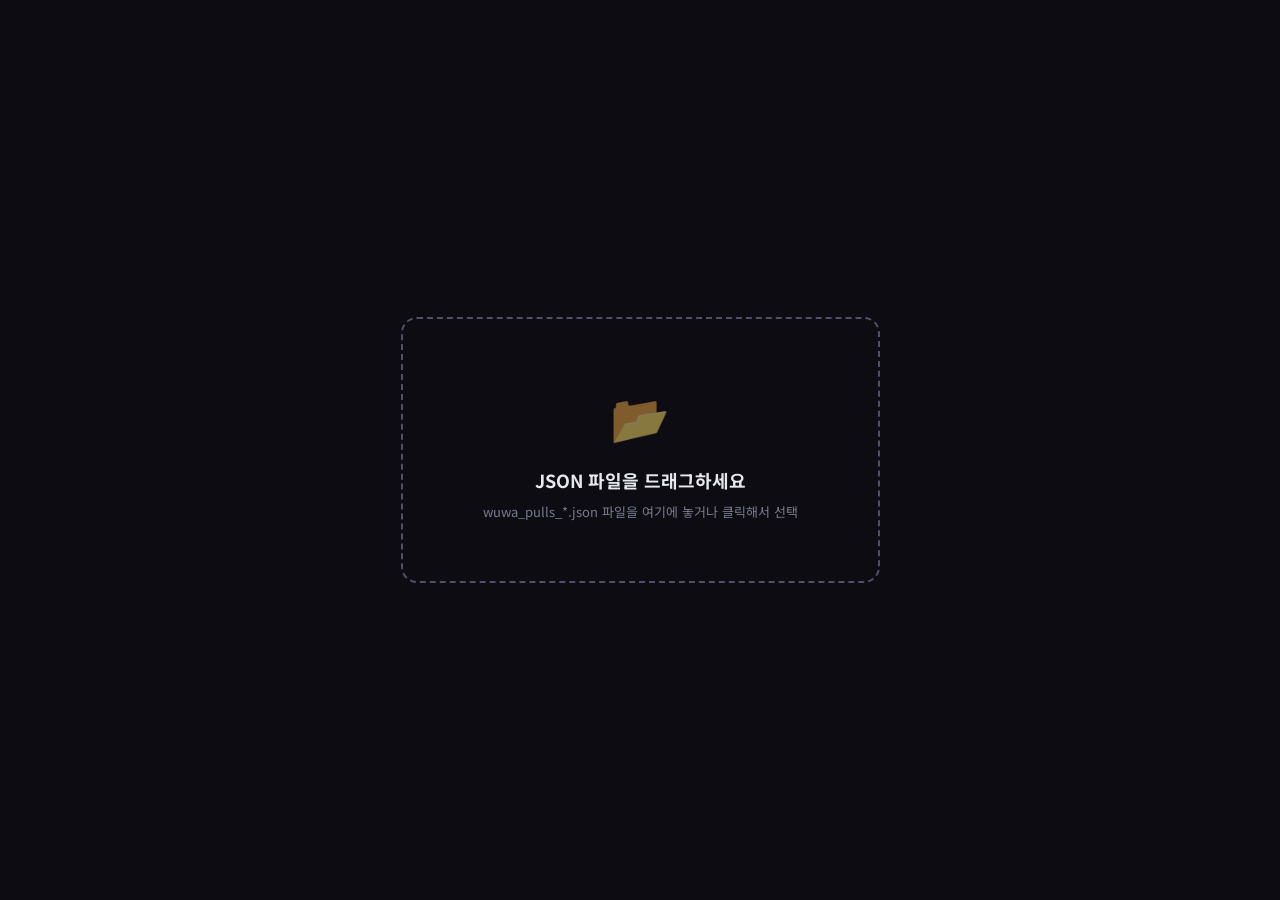
<file: tracker/WuWa-Viewer.html>
<!DOCTYPE html>
<html lang="ko">
<head>
<meta charset="UTF-8">
<meta name="viewport" content="width=device-width, initial-scale=1.0">
<title>WuWa Local Viewer</title>
<link href="https://fonts.googleapis.com/css2?family=Noto+Sans+KR:wght@300;400;500;700;900&family=JetBrains+Mono:wght@400;700&display=swap" rel="stylesheet">
<style>
*, *::before, *::after { margin: 0; padding: 0; box-sizing: border-box; }

:root {
  --bg-deep: #0c0c12;
  --bg-base: #12121a;
  --bg-card: #1a1a26;
  --bg-card-hover: #1e1e2c;
  --bg-elevated: #242434;
  --bg-bar: #2a2a3a;
  --fg-white: #e8e8f0;
  --fg-dim: #7a7a90;
  --fg-muted: #50506a;
  --gold: #ffc83c;
  --gold-dim: #c49a2a;
  --gold-bg: rgba(255, 200, 60, 0.08);
  --purple: #c878ff;
  --purple-dim: #9050cc;
  --purple-bg: rgba(200, 120, 255, 0.08);
  --cyan: #50c8ff;
  --green: #50dc78;
  --green-dim: #38a058;
  --red: #ff5050;
  --red-dim: #cc3030;
}

body {
  font-family: 'Noto Sans KR', sans-serif;
  background: var(--bg-deep);
  color: var(--fg-white);
  min-height: 100vh;
  line-height: 1.5;
}

/* ============ DROP ZONE ============ */
#drop-zone {
  display: flex;
  flex-direction: column;
  align-items: center;
  justify-content: center;
  min-height: 100vh;
  padding: 40px;
  transition: all 0.3s;
}

#drop-zone.dragging {
  background: rgba(80, 200, 255, 0.04);
}

.drop-box {
  border: 2px dashed var(--fg-muted);
  border-radius: 16px;
  padding: 60px 80px;
  text-align: center;
  cursor: pointer;
  transition: all 0.3s;
  max-width: 500px;
}

.drop-box:hover, #drop-zone.dragging .drop-box {
  border-color: var(--cyan);
  background: rgba(80, 200, 255, 0.03);
}

.drop-icon {
  font-size: 48px;
  margin-bottom: 16px;
  opacity: 0.5;
}

.drop-title {
  font-size: 18px;
  font-weight: 700;
  margin-bottom: 8px;
}

.drop-sub {
  font-size: 13px;
  color: var(--fg-dim);
}

#file-input { display: none; }

/* ============ MAIN LAYOUT ============ */
#app {
  display: none;
  max-width: 820px;
  margin: 0 auto;
  padding: 20px 20px 60px;
}

#app.visible { display: block; }

/* ============ HEADER ============ */
.header {
  background: var(--bg-card);
  border-radius: 12px;
  padding: 20px 24px;
  margin-bottom: 16px;
  display: flex;
  align-items: center;
  justify-content: space-between;
}

.header-left h1 {
  font-size: 22px;
  font-weight: 900;
  color: var(--cyan);
  letter-spacing: -0.5px;
}

.header-left .meta {
  font-size: 12px;
  color: var(--fg-dim);
  margin-top: 2px;
}

.header-right {
  display: flex;
  gap: 8px;
}

.btn-reload {
  background: var(--bg-elevated);
  border: 1px solid var(--bg-bar);
  color: var(--fg-dim);
  padding: 8px 16px;
  border-radius: 8px;
  font-size: 12px;
  cursor: pointer;
  transition: all 0.2s;
  font-family: inherit;
}

.btn-reload:hover {
  color: var(--fg-white);
  border-color: var(--cyan);
}

/* ============ OVERVIEW CARDS ============ */
.overview {
  display: grid;
  grid-template-columns: repeat(auto-fit, minmax(160px, 1fr));
  gap: 10px;
  margin-bottom: 16px;
}

.overview-card {
  background: var(--bg-card);
  border-radius: 10px;
  padding: 16px 18px;
  position: relative;
  overflow: hidden;
}

.overview-card::before {
  content: '';
  position: absolute;
  top: 0; left: 0;
  width: 100%; height: 3px;
}

.overview-card.total::before { background: var(--cyan); }
.overview-card.five::before { background: var(--gold); }
.overview-card.four::before { background: var(--purple); }
.overview-card.rate::before { background: var(--green); }

.overview-card .ov-value {
  font-size: 26px;
  font-weight: 900;
  font-family: 'JetBrains Mono', monospace;
  line-height: 1.1;
}

.overview-card.total .ov-value { color: var(--cyan); }
.overview-card.five .ov-value { color: var(--gold); }
.overview-card.four .ov-value { color: var(--purple); }
.overview-card.rate .ov-value { color: var(--green); }

.overview-card .ov-label {
  font-size: 11px;
  color: var(--fg-dim);
  margin-top: 4px;
  font-weight: 500;
}

/* ============ BANNER CARD ============ */
.banner-card {
  background: var(--bg-card);
  border-radius: 12px;
  margin-bottom: 12px;
  overflow: hidden;
  transition: background 0.2s;
}

.banner-card:hover {
  background: var(--bg-card-hover);
}

.banner-top {
  display: flex;
  align-items: stretch;
  border-left: 4px solid var(--fg-muted);
}

.banner-card[data-pool="1"] .banner-top { border-left-color: var(--gold); }
.banner-card[data-pool="2"] .banner-top { border-left-color: var(--purple); }
.banner-card[data-pool="3"] .banner-top { border-left-color: var(--cyan); }
.banner-card[data-pool="4"] .banner-top { border-left-color: var(--purple-dim); }
.banner-card[data-pool="5"] .banner-top,
.banner-card[data-pool="6"] .banner-top { border-left-color: var(--green); }
.banner-card[data-pool="7"] .banner-top { border-left-color: var(--cyan); }

.banner-content {
  flex: 1;
  padding: 18px 20px;
  display: grid;
  grid-template-columns: 200px 160px 1fr;
  gap: 16px;
  align-items: start;
}

@media (max-width: 700px) {
  .banner-content {
    grid-template-columns: 1fr;
  }
}

/* Pity Section */
.pity-section h3 {
  font-size: 15px;
  font-weight: 700;
  margin-bottom: 10px;
}

.pity-number {
  font-family: 'JetBrains Mono', monospace;
  font-size: 32px;
  font-weight: 900;
  line-height: 1;
  margin-bottom: 4px;
}

.pity-label {
  font-size: 11px;
  color: var(--fg-dim);
  margin-bottom: 10px;
}

.pity-bar-wrap {
  background: var(--bg-bar);
  border-radius: 4px;
  height: 6px;
  overflow: hidden;
  margin-bottom: 6px;
}

.pity-bar-fill {
  height: 100%;
  border-radius: 4px;
  transition: width 0.6s ease;
}

.pity-remaining {
  font-size: 11px;
  color: var(--fg-dim);
}

.pity-remaining strong {
  color: var(--fg-white);
  font-weight: 700;
}

.pity4-row {
  display: flex;
  align-items: baseline;
  gap: 6px;
  margin-top: 10px;
}

.pity4-num {
  font-family: 'JetBrains Mono', monospace;
  font-size: 16px;
  font-weight: 700;
  color: var(--purple);
}

.pity4-label {
  font-size: 11px;
  color: var(--fg-dim);
}

/* Stats Section */
.stats-section {
  padding-top: 4px;
}

.stat-row {
  display: flex;
  justify-content: space-between;
  padding: 4px 0;
  font-size: 13px;
}

.stat-row .stat-label { color: var(--fg-dim); }
.stat-row .stat-value { font-weight: 700; font-family: 'JetBrains Mono', monospace; font-size: 12px; }

/* History Section */
.history-section {
  padding-top: 4px;
}

.history-section h4 {
  font-size: 12px;
  font-weight: 700;
  color: var(--gold);
  margin-bottom: 8px;
  text-transform: uppercase;
  letter-spacing: 0.5px;
}

.history-item {
  display: flex;
  align-items: center;
  gap: 8px;
  padding: 3px 0;
  font-size: 12px;
}

.history-name {
  color: var(--gold);
  font-weight: 500;
  flex: 1;
  min-width: 0;
  overflow: hidden;
  text-overflow: ellipsis;
  white-space: nowrap;
}

.history-pulls {
  font-family: 'JetBrains Mono', monospace;
  font-weight: 700;
  font-size: 11px;
  padding: 1px 6px;
  border-radius: 4px;
  min-width: 30px;
  text-align: center;
}

.history-pulls.lucky { background: rgba(80, 220, 120, 0.15); color: var(--green); }
.history-pulls.normal { background: rgba(255, 200, 60, 0.15); color: var(--gold); }
.history-pulls.unlucky { background: rgba(255, 80, 80, 0.15); color: var(--red); }

.history-date {
  color: var(--fg-muted);
  font-size: 11px;
  white-space: nowrap;
}

.history-scroll {
  max-height: 200px;
  overflow-y: auto;
  scrollbar-width: thin;
  scrollbar-color: var(--bg-bar) transparent;
}

.history-scroll::-webkit-scrollbar { width: 4px; }
.history-scroll::-webkit-scrollbar-track { background: transparent; }
.history-scroll::-webkit-scrollbar-thumb { background: var(--bg-bar); border-radius: 2px; }

/* Toggle history */
.banner-toggle {
  display: none;
  border-top: 1px solid var(--bg-elevated);
  padding: 8px 20px;
  text-align: center;
}

.banner-toggle button {
  background: none;
  border: none;
  color: var(--fg-dim);
  font-size: 11px;
  cursor: pointer;
  font-family: inherit;
}

.banner-toggle button:hover { color: var(--fg-white); }

/* ============ FOOTER ============ */
.footer {
  text-align: center;
  padding: 30px 0 10px;
  font-size: 11px;
  color: var(--fg-muted);
}

/* ============ ANIMATIONS ============ */
@keyframes fadeInUp {
  from { opacity: 0; transform: translateY(16px); }
  to { opacity: 1; transform: translateY(0); }
}

.banner-card {
  animation: fadeInUp 0.4s ease both;
}

.banner-card:nth-child(2) { animation-delay: 0.05s; }
.banner-card:nth-child(3) { animation-delay: 0.10s; }
.banner-card:nth-child(4) { animation-delay: 0.15s; }
.banner-card:nth-child(5) { animation-delay: 0.20s; }
.banner-card:nth-child(6) { animation-delay: 0.25s; }
.banner-card:nth-child(7) { animation-delay: 0.30s; }
</style>
</head>
<body>

<!-- Drop Zone -->
<div id="drop-zone">
  <div class="drop-box" id="drop-box">
    <div class="drop-icon">📂</div>
    <div class="drop-title">JSON 파일을 드래그하세요</div>
    <div class="drop-sub">wuwa_pulls_*.json 파일을 여기에 놓거나 클릭해서 선택</div>
  </div>
  <input type="file" id="file-input" accept=".json">
</div>

<!-- Main App -->
<div id="app">
  <div class="header">
    <div class="header-left">
      <h1>WuWa Local Viewer</h1>
      <div class="meta" id="header-meta"></div>
    </div>
    <div class="header-right">
      <button class="btn-reload" id="btn-reload">다른 파일 열기</button>
    </div>
  </div>

  <div class="overview" id="overview"></div>
  <div id="banners"></div>

  <div class="footer">
    WuWa Local Viewer &mdash; 완전 오프라인, 외부 서버로 데이터 전송 없음.
  </div>
</div>

<script>
const BANNER_NAMES = {
  '1': '캐릭터 이벤트 튜닝',
  '2': '무기 이벤트 튜닝',
  '3': '캐릭터 레귤러 튜닝',
  '4': '무기 레귤러 튜닝',
  '5': '초심자 튜닝',
  '6': '초심자 자선 튜닝',
  '7': '환영 튜닝'
};

const BANNER_PITY = {
  '1': { max: 80, guarantee: 160 },
  '2': { max: 80, guarantee: 0 },
  '3': { max: 80, guarantee: 0 },
  '4': { max: 80, guarantee: 0 },
  '5': { max: 50, guarantee: 0 },
  '6': { max: 80, guarantee: 0 },
  '7': { max: 80, guarantee: 0 }
};

// ============ File Handling ============
const dropZone = document.getElementById('drop-zone');
const dropBox = document.getElementById('drop-box');
const fileInput = document.getElementById('file-input');
const app = document.getElementById('app');

dropBox.addEventListener('click', () => fileInput.click());
fileInput.addEventListener('change', e => { if (e.target.files[0]) loadFile(e.target.files[0]); });

['dragenter','dragover'].forEach(ev => {
  dropZone.addEventListener(ev, e => { e.preventDefault(); dropZone.classList.add('dragging'); });
});
['dragleave','drop'].forEach(ev => {
  dropZone.addEventListener(ev, e => { e.preventDefault(); dropZone.classList.remove('dragging'); });
});
dropZone.addEventListener('drop', e => {
  const file = e.dataTransfer.files[0];
  if (file) loadFile(file);
});

document.getElementById('btn-reload').addEventListener('click', () => {
  app.classList.remove('visible');
  dropZone.style.display = 'flex';
  fileInput.value = '';
});

function loadFile(file) {
  const reader = new FileReader();
  reader.onload = e => {
    try {
      let text = e.target.result;
      if (text.charCodeAt(0) === 0xFEFF) text = text.slice(1);
      const data = JSON.parse(text);
      renderApp(data);
    } catch (err) {
      alert('JSON 파일을 읽을 수 없습니다: ' + err.message);
    }
  };
  reader.readAsText(file, 'UTF-8');
}

// ============ Analyze ============
function analyzeBanner(pullList, maxPity, guarantee) {
  const total = pullList.length;
  let fiveCount = 0, fourCount = 0, threeCount = 0;
  let currentPity = total, currentPity4 = total;
  let foundFirst5 = false, foundFirst4 = false;
  const fiveStars = [];

  for (let i = 0; i < total; i++) {
    const ql = parseInt(pullList[i].qualityLevel);
    if (ql === 5) {
      fiveCount++;
      const name = pullList[i].name || 'Unknown';
      fiveStars.push({ name, time: pullList[i].time, index: i });
      if (!foundFirst5) { currentPity = i; foundFirst5 = true; }
    } else if (ql === 4) {
      fourCount++;
      if (!foundFirst4) { currentPity4 = i; foundFirst4 = true; }
    } else {
      threeCount++;
    }
  }

  const fiveStarDetails = fiveStars.map((fs, j) => {
    const gap = (j + 1 < fiveStars.length) ? fiveStars[j+1].index - fs.index : total - fs.index;
    return { name: fs.name, time: fs.time, pulls: gap };
  });

  let avgPity = 0;
  if (fiveCount > 0) {
    avgPity = (fiveStarDetails.reduce((s, f) => s + f.pulls, 0) / fiveCount).toFixed(1);
  }

  const fiveRate = total > 0 ? ((fiveCount / total) * 100).toFixed(2) : '0.00';

  return { total, fiveCount, fourCount, threeCount, currentPity, currentPity4, maxPity, guarantee, fiveStars: fiveStarDetails, avgPity, fiveRate };
}

function getPityColor(current, max) {
  const pct = current / max;
  if (pct >= 0.75) return 'var(--red)';
  if (pct >= 0.5) return 'var(--gold)';
  return 'var(--green)';
}

function getPullClass(pulls) {
  if (pulls <= 50) return 'lucky';
  if (pulls <= 70) return 'normal';
  return 'unlucky';
}

// ============ Render ============
function renderApp(data) {
  dropZone.style.display = 'none';
  app.classList.add('visible');

  document.getElementById('header-meta').textContent =
    `플레이어: ${data.player_id}  |  업데이트: ${data.fetched_at}`;

  const pulls = data.pulls;

  // Overview totals
  let totalAll = 0, fiveAll = 0, fourAll = 0;
  for (const key of Object.keys(pulls)) {
    const list = pulls[key];
    totalAll += list.length;
    for (const p of list) {
      const ql = parseInt(p.qualityLevel);
      if (ql === 5) fiveAll++;
      else if (ql === 4) fourAll++;
    }
  }
  const rateAll = totalAll > 0 ? ((fiveAll / totalAll) * 100).toFixed(2) : '0.00';

  document.getElementById('overview').innerHTML = `
    <div class="overview-card total">
      <div class="ov-value">${totalAll.toLocaleString()}</div>
      <div class="ov-label">총 뽑기 수</div>
    </div>
    <div class="overview-card five">
      <div class="ov-value">${fiveAll}</div>
      <div class="ov-label">5★ 뽑은 횟수</div>
    </div>
    <div class="overview-card four">
      <div class="ov-value">${fourAll}</div>
      <div class="ov-label">4★ 뽑은 횟수</div>
    </div>
    <div class="overview-card rate">
      <div class="ov-value">${rateAll}%</div>
      <div class="ov-label">5★ 뽑기 비율</div>
    </div>
  `;

  // Banner cards
  const bannersEl = document.getElementById('banners');
  bannersEl.innerHTML = '';

  const poolOrder = ['1','2','3','4','5','6','7'];
  for (const key of poolOrder) {
    if (!pulls[key] || pulls[key].length === 0) continue;

    const pityInfo = BANNER_PITY[key] || { max: 80, guarantee: 0 };
    const stats = analyzeBanner(pulls[key], pityInfo.max, pityInfo.guarantee);
    const bannerName = BANNER_NAMES[key] || `Pool ${key}`;

    const pityPct = Math.min(100, (stats.currentPity / stats.maxPity) * 100);
    const pityColor = getPityColor(stats.currentPity, stats.maxPity);
    const remaining = Math.max(0, stats.maxPity - stats.currentPity);

    let guaranteeHTML = '';
    if (stats.guarantee > 0) {
      const gRemain = Math.max(0, stats.guarantee - stats.currentPity);
      guaranteeHTML = ` | 확정까지: <strong>${gRemain}</strong>`;
    }

    let historyHTML = '';
    if (stats.fiveStars.length > 0) {
      historyHTML = stats.fiveStars.map(fs => {
        const date = fs.time ? fs.time.substring(0, 10) : '';
        const cls = getPullClass(fs.pulls);
        const displayName = fs.name.length > 16 ? fs.name.substring(0, 14) + '..' : fs.name;
        return `
          <div class="history-item">
            <span class="history-name" title="${fs.name}">${displayName}</span>
            <span class="history-pulls ${cls}">${fs.pulls}</span>
            <span class="history-date">${date}</span>
          </div>`;
      }).join('');
    } else {
      historyHTML = '<div style="color:var(--fg-muted);font-size:12px;">5★ 기록 없음</div>';
    }

    const cardHTML = `
      <div class="banner-card" data-pool="${key}">
        <div class="banner-top">
          <div class="banner-content">
            <div class="pity-section">
              <h3>${bannerName}</h3>
              <div class="pity-number" style="color:${pityColor}">${stats.currentPity}/${stats.maxPity}</div>
              <div class="pity-label">5★ 천장</div>
              <div class="pity-bar-wrap">
                <div class="pity-bar-fill" style="width:${pityPct}%;background:${pityColor}"></div>
              </div>
              <div class="pity-remaining">
                천장까지 <strong>${remaining}</strong>회${guaranteeHTML}
              </div>
              <div class="pity4-row">
                <span class="pity4-num">${stats.currentPity4}/10</span>
                <span class="pity4-label">4★ 천장</span>
              </div>
            </div>

            <div class="stats-section">
              <div class="stat-row"><span class="stat-label">총 뽑기</span><span class="stat-value">${stats.total}</span></div>
              <div class="stat-row"><span class="stat-label">5★ 횟수</span><span class="stat-value" style="color:var(--gold)">${stats.fiveCount}</span></div>
              <div class="stat-row"><span class="stat-label">4★ 횟수</span><span class="stat-value" style="color:var(--purple)">${stats.fourCount}</span></div>
              <div class="stat-row"><span class="stat-label">5★ 비율</span><span class="stat-value" style="color:var(--green)">${stats.fiveRate}%</span></div>
              <div class="stat-row"><span class="stat-label">평균 천장</span><span class="stat-value" style="color:var(--cyan)">${stats.avgPity}</span></div>
            </div>

            <div class="history-section">
              <h4>5★ 히스토리</h4>
              <div class="history-scroll">
                ${historyHTML}
              </div>
            </div>
          </div>
        </div>
      </div>`;

    bannersEl.insertAdjacentHTML('beforeend', cardHTML);
  }
}
</script>
</body>
</html>
</file>
